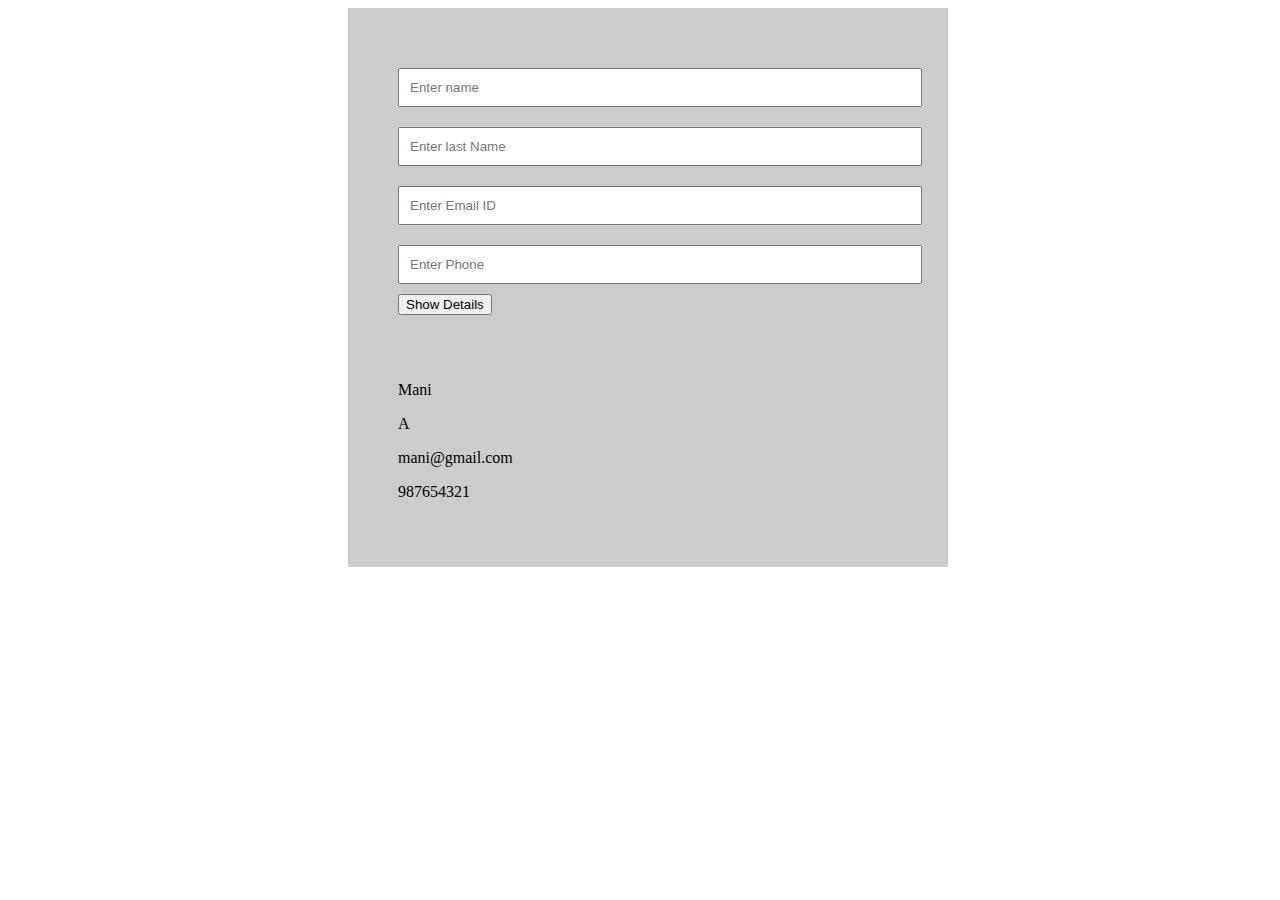
<file: index.html>
<!DOCTYPE html>
<html lang="en">

<head>
  <meta charset="UTF-8">
  <meta http-equiv="X-UA-Compatible" content="IE=edge">
  <meta name="viewport" content="width=device-width, initial-scale=1.0">
  <title>Document</title>
  <link rel="stylesheet" href="css/style.css">
</head>

<body>
  <div class="container">
    <input type="text" placeholder="Enter name" id="name">
    <input type="text" placeholder="Enter last Name" id="lastname">
    <input type="text" placeholder="Enter Email ID" id="emailID">
    <input type="text" placeholder="Enter Phone" id="phone">
    <button onclick="showDetailes()">Show Details</button>
    <div id="demo">
      <p id="myName">Mani</p>
      <p id="lastName">A</p>
      <p id="email">mani@gmail.com</p>
      <p id="phoneN">987654321</p>
    </div>
  </div>

  <script src="js/jquery.min.js"></script>
  <script>
    function showDetailes() {
      var name = $('#name').val();
      var lastName = $('#lastname').val();
      var emailID = $('#emailID').val();
      var phone = $('#phone').val();
    
      $("#myName").text(name);
      $("#lastName").text(lastName);
      $("#email").text(emailID);
      $("#phoneN").text(phone);
    }
  </script>
</body>

</html>
</file>
<file: css/style.css>
body {
    display: block;
    position: relative;
    width: 100%;
}

.container {
    padding: 50px;
    width: 500px;
    margin: auto;
    background-color: #ccc;
}

#demo {
    padding-top: 50px;
}

.container input {
    width: 100%;
    padding: 10px;
    margin: 10px auto;
}

.table {
    width: 100%;
}
</file>
